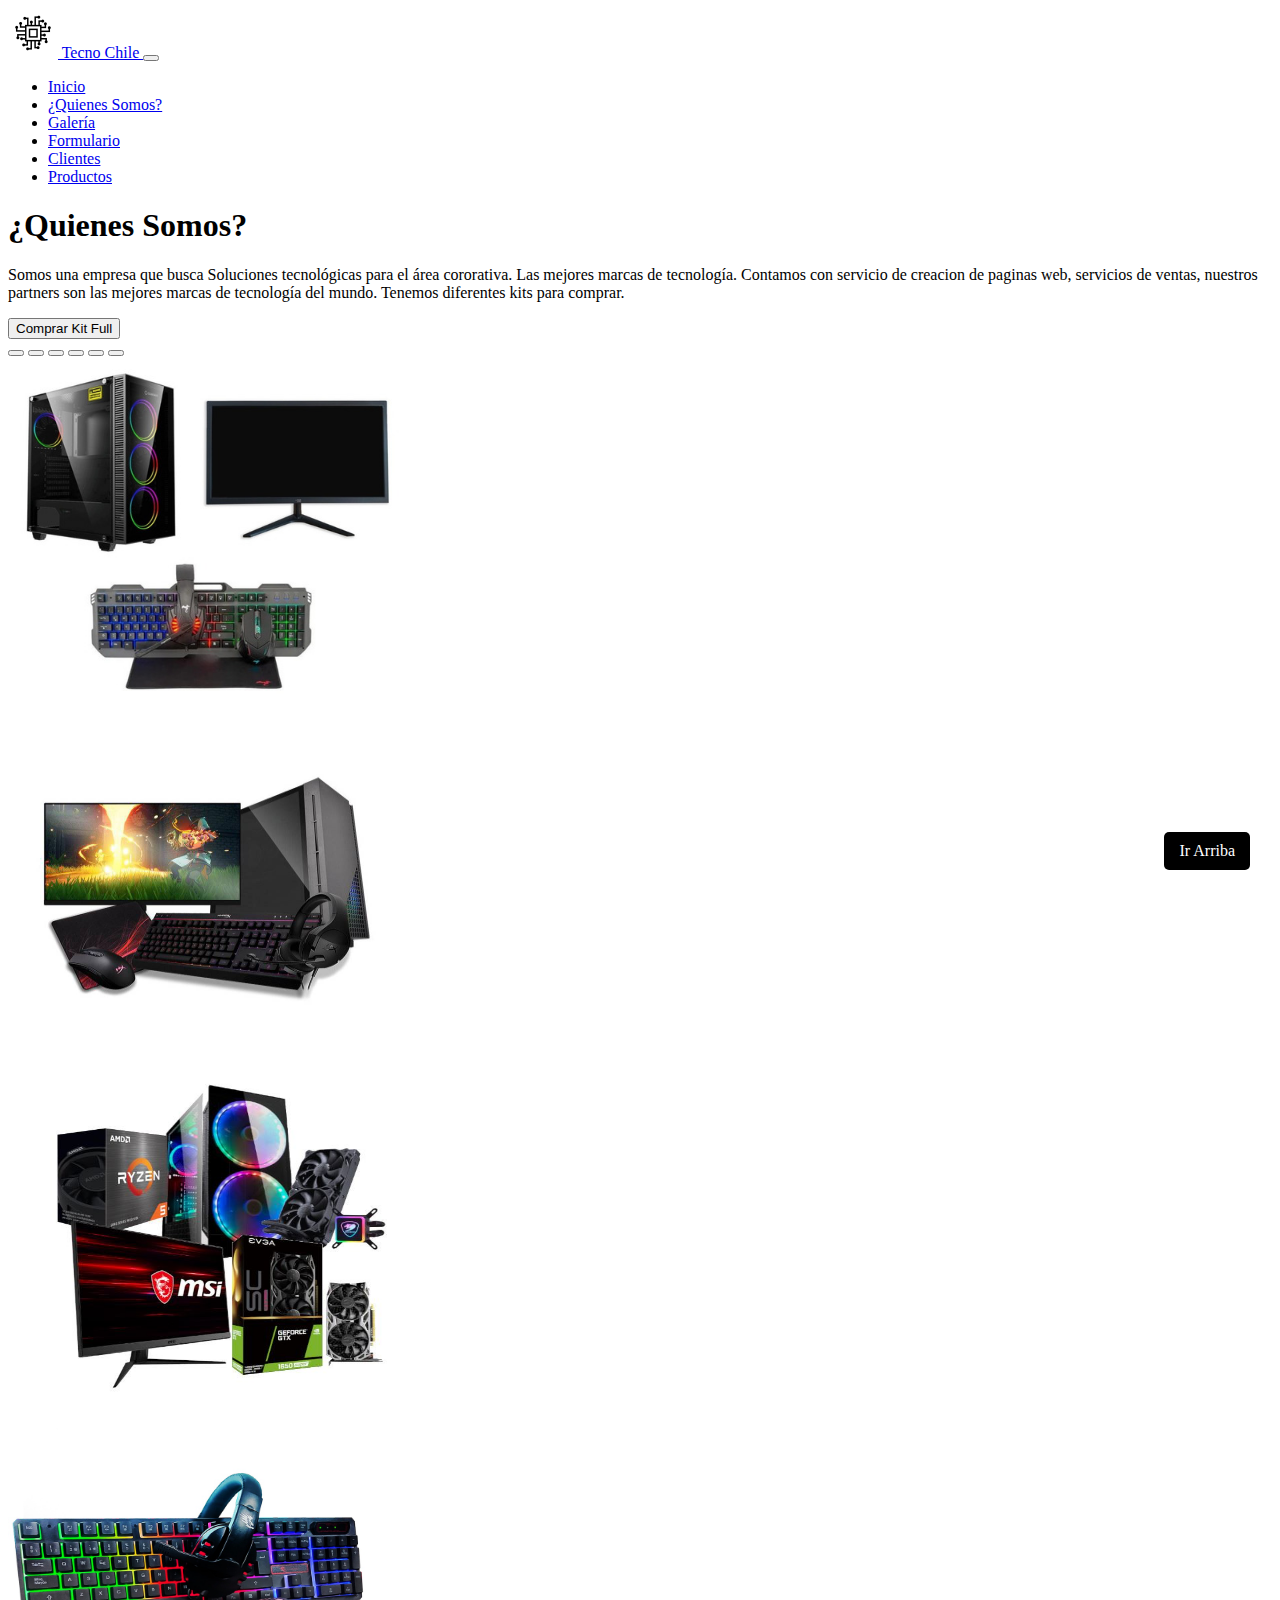
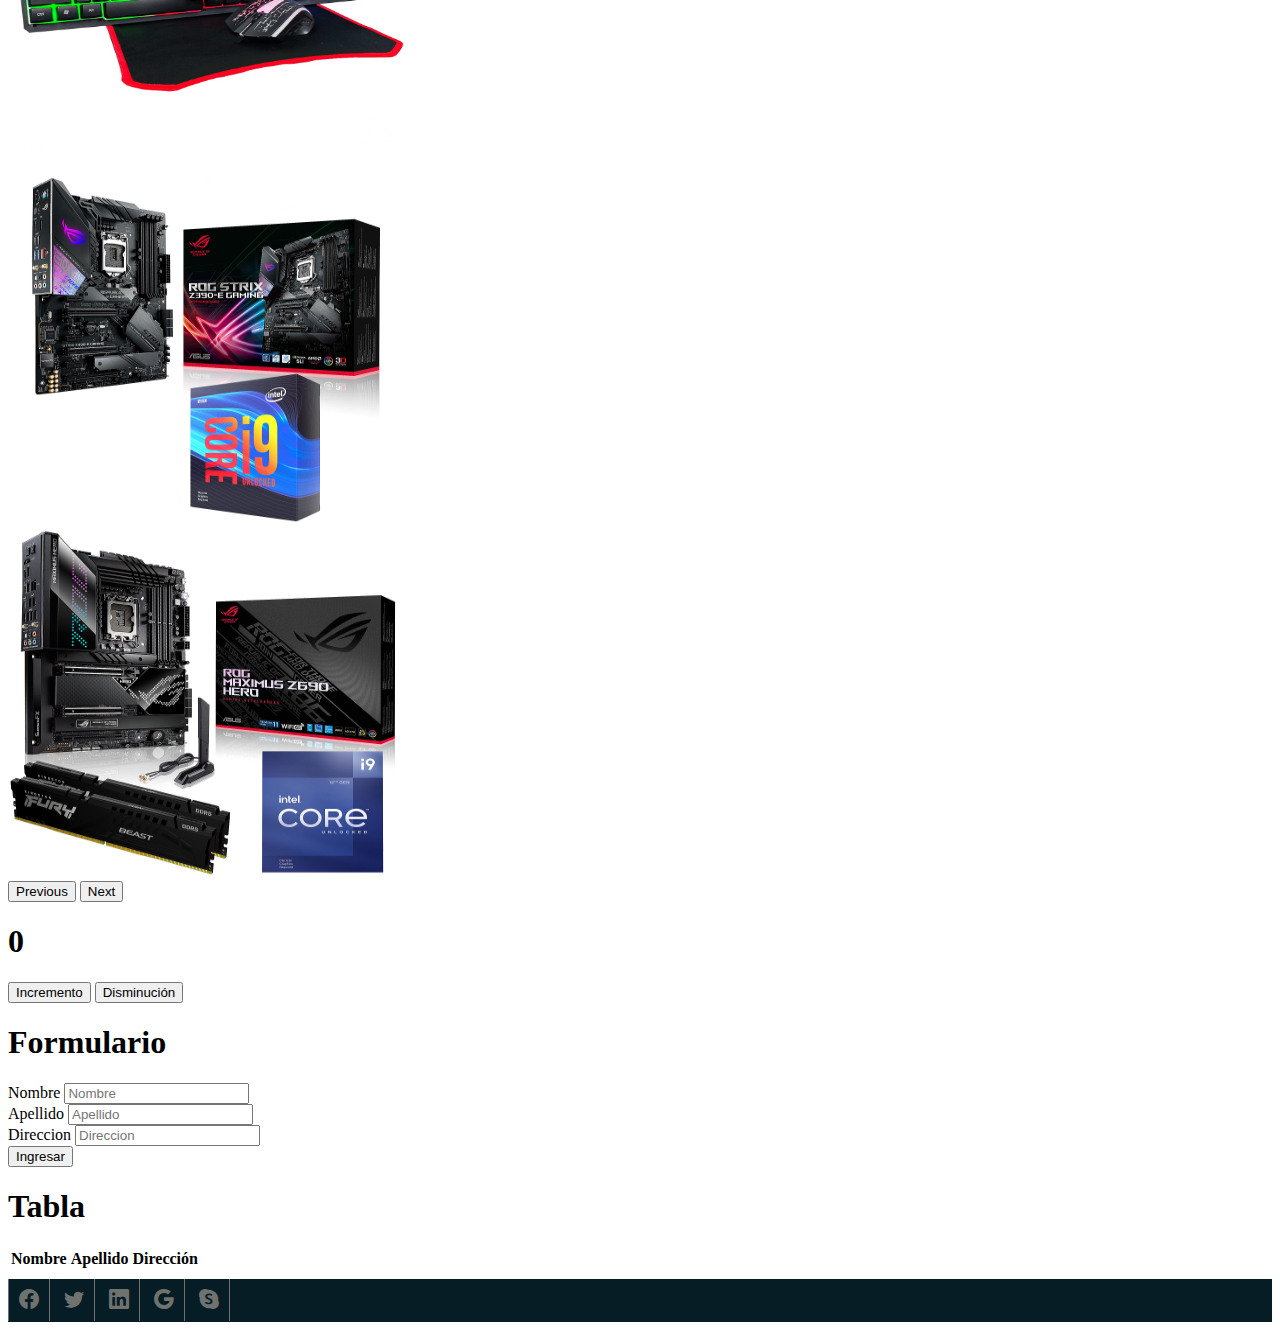
<file: index.html>
<!doctype html>
<html lang="en">

<head>

  <!-- Required meta tags -->
  <meta charset="utf-8">
  <meta name="viewport" content="width=device-width, initial-scale=1">

  <!-- Bootstrap CSS -->


  <title>Tecno Chile</title>
  <link href="https://cdn.jsdelivr.net/npm/bootstrap@5.2.0-beta1/dist/css/bootstrap.min.css" rel="stylesheet"
    integrity="sha384-0evHe/X+R7YkIZDRvuzKMRqM+OrBnVFBL6DOitfPri4tjfHxaWutUpFmBp4vmVor" crossorigin="anonymous">
    <link rel="stylesheet" href="https://cdn.jsdelivr.net/npm/bootstrap-icons@1.9.1/font/bootstrap-icons.css">
  <link rel="stylesheet" href="./assets/css/index.css">
  <link rel="icon" type="image/x-icon" href="assets/img/favicon.ico">
</head>

<body>
  <header>


    <nav class="navbar navbar-expand-lg navbar-dark bg-dark">

      <div class="container">
        <a class="navbar-brand" href="#">
          <img class="icon-header" src="./assets/img/icontecno.png" alt="">
          Tecno Chile
        </a>
        <button class="navbar-toggler" type="button" data-bs-toggle="collapse" data-bs-target="#navbarSupportedContent"
          aria-controls="navbarSupportedContent" aria-expanded="false" aria-label="Toggle navigation">
          <span class="navbar-toggler-icon"></span>
        </button>
        <div class="collapse navbar-collapse" id="navbarSupportedContent">
          <ul class="navbar-nav ms-auto mb-2 mb-lg-0">
            <li class="nav-item">
              <a class="nav-link active" aria-current="page" href="#">Inicio</a>
            </li>
            <li class="nav-item">
              <a class="nav-link" href="#quienes-somos">¿Quienes Somos?</a>
            </li>
            <li class="nav-item">
              <a class="nav-link" href="#carrusel">Galería </a>
            </li>
            <li class="nav-item">
              <a class="nav-link" href="#formulario">Formulario</a>
            </li>
            <li class="nav-item">
              <a class="nav-link text-platzi" href="#tabla">Clientes</a>
            </li>
            <li class="nav-item">
              <a class="nav-link text-platzi" href="ventas.html">Productos</a>
            </li>
          </ul>


        </div>
      </div>
    </nav>


  </header>
  <main>

    <section id="quienes-somos" class="main-Quienes Somos my-3">
      <div class="container ">
        <div class="row align-items-center  ">
          <div class="col-md-6 offset-md-6 text-center text-md-end">
            <h1>¿Quienes Somos?</h1>
            <p class="text-dark">
              Somos una empresa que busca Soluciones tecnológicas para el área cororativa. Las mejores marcas de
              tecnología. Contamos con servicio de creacion de paginas web, servicios de ventas, nuestros partners son
              las mejores marcas de tecnología del mundo. Tenemos diferentes kits para comprar.
            </p>

            <button type="button" class="btn btn-dark">Comprar Kit Full</button>
          </div>
        </div>
      </div>
    </section>


    <section id="carrusel" class="main-carrusel my-5">
      <div id="carouselExampleIndicators" class="carousel slide" data-bs-ride="true">
        <div class="carousel-indicators ">
          <button type="button" data-bs-target="#carouselExampleIndicators" data-bs-slide-to="0"
            class="active bg-primary" aria-current="true" aria-label="Slide 1"></button>
          <button type="button" data-bs-target="#carouselExampleIndicators" data-bs-slide-to="1" class="bg-primary"
            aria-label="Slide 2"></button>
          <button type="button" data-bs-target="#carouselExampleIndicators" data-bs-slide-to="2" class="bg-primary"
            aria-label="Slide 3"></button>
          <button type="button" data-bs-target="#carouselExampleIndicators" data-bs-slide-to="3" class="bg-primary"
            aria-label="Slide 4"></button>
          <button type="button" data-bs-target="#carouselExampleIndicators" data-bs-slide-to="4" class="bg-primary"
            aria-label="Slide 5"></button>
          <button type="button" data-bs-target="#carouselExampleIndicators" data-bs-slide-to="5" class="bg-primary"
            aria-label="Slide 6"></button>


        </div>
        <div class="carousel-inner">
          <div class="carousel-item active">
            <img src="./assets/img/kitpc1.jpg" class="d-block  img-carrusel" alt="...">
          </div>
          <div class="carousel-item">
            <img src="./assets/img/kitpc2.jpg" class="d-block img-carrusel" alt="...">
          </div>
          <div class="carousel-item">
            <img src="./assets/img/kitpc3.jpg" class="d-block img-carrusel " alt="...">
          </div>
          <div class="carousel-item">
            <img src="./assets/img/teclado-audifonos.jpg" class="d-block img-carrusel " alt="...">
          </div>
          <div class="carousel-item">
            <img src="./assets/img/kitpc5.jpg" class="d-block img-carrusel " alt="...">
          </div>
          <div class="carousel-item">
            <img src="./assets/img/img6.jpg" class="d-block img-carrusel " alt="...">
          </div>

        </div>

        <button class="carousel-control-prev" type="button" data-bs-target="#carouselExampleIndicators"
          data-bs-slide="prev">
          <span class="carousel-control-prev-icon" aria-hidden="true"></span>
          <span class="visually-hidden">Previous</span>
        </button>
        <button class="carousel-control-next" type="button" data-bs-target="#carouselExampleIndicators"
          data-bs-slide="next">
          <span class="carousel-control-next-icon" aria-hidden="true"></span>
          <span class="visually-hidden">Next</span>
        </button>
      </div>

    </section>


    <section class="container-contador">
      <div id="contador" class="">
        <h1 id="incrementText">0</h1>

      </div>
      <button class="btn btn-dark mt-3" onclick="agregar()">Incremento</button>
      <button class="btn btn-dark mt-3" onclick="quitar()">Disminución</button>
    </section>



    <section id="formulario" class="main-formulario container my-3">
      <h1>Formulario</h1>
      <div class="form-group">
        <label for="userinput1">Nombre</label>
        <input id="userinput1" type="text" class="form-control" placeholder="Nombre">
      </div>
      <div class="form-group">
        <label for="userinput2">Apellido</label>
        <input id="userinput2" type="text" class="form-control" placeholder="Apellido">
      </div>
      <div class="form-group">
        <label for="userinput3">Direccion</label>
        <input id="userinput3" type="text" class="form-control" placeholder="Direccion">
      </div>
      <button onclick="nuevoCliente();" class="btn btn-dark mt-3">Ingresar</button>
    </section>



    <section id="tabla" class="main-clientes container mt-5">
      <h1>Tabla</h1>
      <table class="table">
        <thead>
          <tr>
            <th scope="col">Nombre</th>
            <th scope="col">Apellido</th>
            <th scope="col">Dirección</th>
          </tr>
        </thead>
        <tbody id="tb">
          <tr>
            <td id="nombrecliente"></td>
            <td id="apellidocliente"></td>
            <td id="direccioncliente"></td>
          </tr>

        </tbody>
      </table>


    </section>
  </main>

  <div onclick="scrollToTop()" class="scrollTop">Ir Arriba</div>

  <footer class="footer">
    <div class="container text-center">
      <a href="#"><i class="bi bi-facebook"></i></a>
      <a href="#"><i class="bi bi-twitter"></i></a>
      <a href="#"><i class="bi bi-linkedin"></i></a>
      <a href="#"><i class="bi bi-google"></i></a>
      <a href="#"><i class="bi bi-skype"></i></a>
    </div>
  </footer>
  <!-- Optional JavaScript; choose one of the two! -->

  <!-- Option 1: Bootstrap Bundle with Popper -->
  <script src="https://cdn.jsdelivr.net/npm/bootstrap@5.1.3/dist/js/bootstrap.bundle.min.js"
    integrity="sha384-ka7Sk0Gln4gmtz2MlQnikT1wXgYsOg+OMhuP+IlRH9sENBO0LRn5q+8nbTov4+1p"
    crossorigin="anonymous"></script>

  <!-- Option 2: Separate Popper and Bootstrap JS -->
  <!--
    <script src="https://cdn.jsdelivr.net/npm/@popperjs/core@2.10.2/dist/umd/popper.min.js" integrity="sha384-7+zCNj/IqJ95wo16oMtfsKbZ9ccEh31eOz1HGyDuCQ6wgnyJNSYdrPa03rtR1zdB" crossorigin="anonymous"></script>
    <script src="https://cdn.jsdelivr.net/npm/bootstrap@5.1.3/dist/js/bootstrap.min.js" integrity="sha384-QJHtvGhmr9XOIpI6YVutG+2QOK9T+ZnN4kzFN1RtK3zEFEIsxhlmWl5/YESvpZ13" crossorigin="anonymous"></script>
    -->
  <script src="assets/js/main.js"></script>
</body>

</html>
</file>
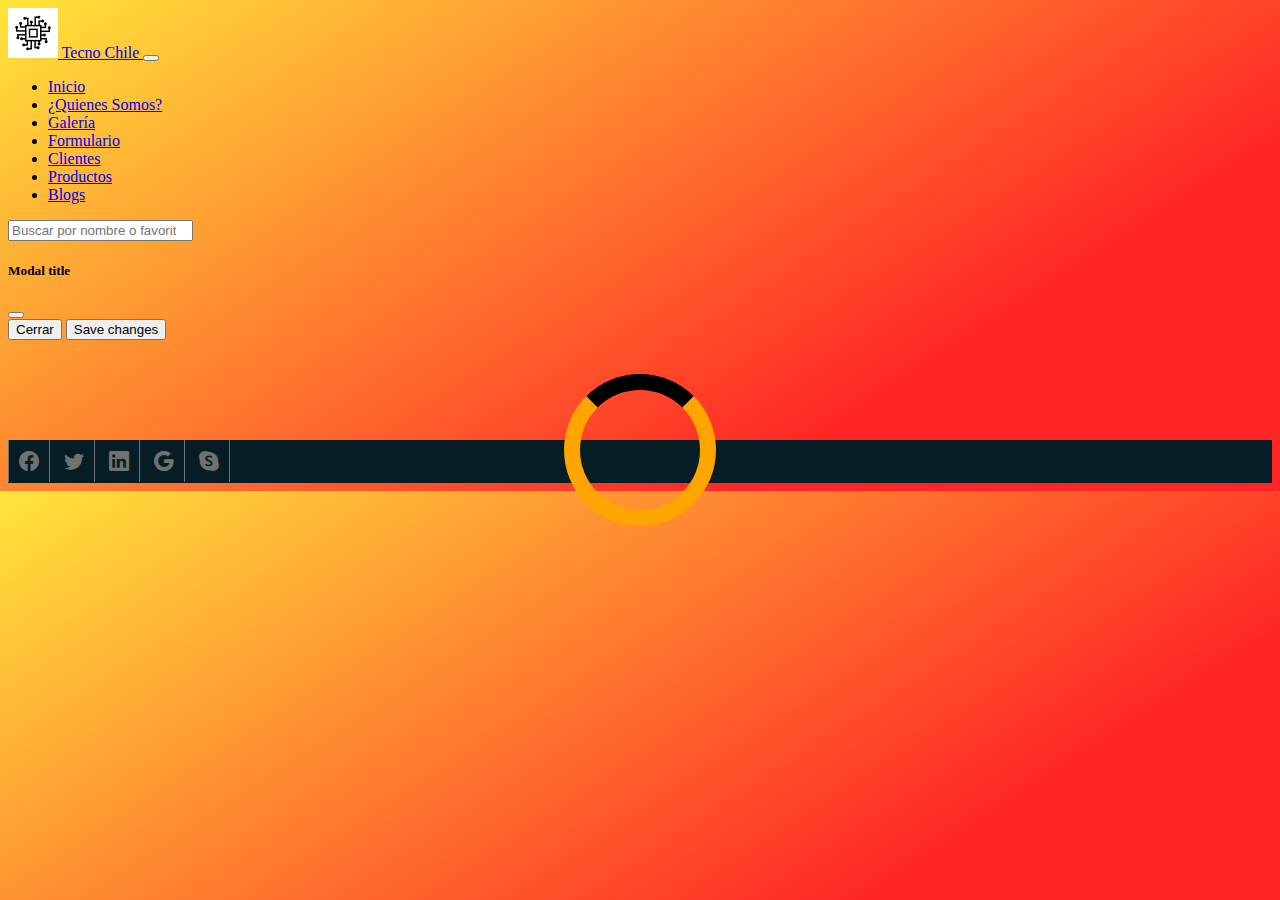
<file: blogs.html>
<!DOCTYPE html>
<html lang="en">
<head>
    <meta charset="UTF-8">
    <meta http-equiv="X-UA-Compatible" content="IE=edge">
    <meta name="viewport" content="width=device-width, initial-scale=1.0">
    <title>Blogs</title>
    <link href="https://cdn.jsdelivr.net/npm/bootstrap@5.2.0-beta1/dist/css/bootstrap.min.css" rel="stylesheet"
    integrity="sha384-0evHe/X+R7YkIZDRvuzKMRqM+OrBnVFBL6DOitfPri4tjfHxaWutUpFmBp4vmVor" crossorigin="anonymous">
    <link rel="stylesheet" href="https://cdn.jsdelivr.net/npm/bootstrap-icons@1.9.1/font/bootstrap-icons.css">
    <link rel="stylesheet" href="./assets/css/blogs.css">
    <link rel="icon" type="image/x-icon" href="assets/img/favicon.ico">
</head>
<body onload="myLoader()">
    <header>


        <nav class="navbar navbar-expand-lg navbar-dark bg-dark">
    
          <div class="container">
            <a class="navbar-brand" href="#">
              <img class="icon-header" src="./assets/img/icontecno.png" alt="">
              Tecno Chile
            </a>
            <button class="navbar-toggler" type="button" data-bs-toggle="collapse" data-bs-target="#navbarSupportedContent"
              aria-controls="navbarSupportedContent" aria-expanded="false" aria-label="Toggle navigation">
              <span class="navbar-toggler-icon"></span>
            </button>
            <div class="collapse navbar-collapse" id="navbarSupportedContent">
              <ul class="navbar-nav ms-auto mb-2 mb-lg-0">
                <li class="nav-item">
                  <a class="nav-link active" aria-current="page" href="index.html">Inicio</a>
                </li>
                <li class="nav-item">
                  <a class="nav-link" href="#quienes-somos">¿Quienes Somos?</a>
                </li>
                <li class="nav-item">
                  <a class="nav-link" href="#carrusel">Galería </a>
                </li>
                <li class="nav-item">
                  <a class="nav-link" href="#formulario">Formulario</a>
                </li>
                <li class="nav-item">
                  <a class="nav-link text-platzi" href="#tabla">Clientes</a>
                </li>
                <li class="nav-item">
                  <a class="nav-link text-platzi" href="ventas.html">Productos</a>
                </li>
                <li class="nav-item">
                  <a class="nav-link text-platzi" href="blogs.html">Blogs</a>
                </li>
              </ul>
              <form class="d-flex" role="search">
                <input class="form-control me-2" id="filtro" type="search" placeholder="Buscar por nombre o favoritos" aria-label="Search" onkeyup="validarNoNumeros(this)">
              </form>
              
            </div>
          </div>
        </nav>
    
    
      </header>



    <main>

      <div id="loader"></div>

      <div style="display:none;" id="blogs-body" class="animate-bottom">
        <h2>Blogs</h2>

      </div> 
          <!-- Modal -->
            <div class="modal fade" id="exampleModal" tabindex="-1" aria-labelledby="exampleModalLabel" aria-hidden="true">
              <div class="modal-dialog">
                <div class="modal-content">
                  <div class="modal-header">
                    <h5 class="modal-title" id="exampleModalLabel">Modal title</h5>
                    <button type="button" class="btn-close" data-bs-dismiss="modal" aria-label="Close"></button>
                  </div>
                  <div class="modal-body">
                  </div>
                  <div class="modal-footer">
                    <button type="button" class="btn btn-secondary" data-bs-dismiss="modal">Cerrar</button>
                    <button type="button" class="btn btn-primary">Save changes</button>
                  </div>
                </div>
              </div>
            </div>
        
      <div id="cardsposts" class="row"></div>
      
    </main>

    <template id="template-card">
      <div class="card col-12 col-md-4 my-3">
        <div class="card-body">
          <h5 class="card-title-id">id</h5>
          <h5 class="card-title">title</h5>
            <button type="button" id="btnModal" class="btn btn-primary" onclick='modalPost(id)' data-bs-toggle="modal" data-bs-target="#exampleModal">
              Contenido del Post
            </button>
        </div>
      </div>
    </template>

    
    <footer class="footer">
        <div class="container text-center">
          <a href="#"><i class="bi bi-facebook"></i></a>
          <a href="#"><i class="bi bi-twitter"></i></a>
          <a href="#"><i class="bi bi-linkedin"></i></a>
          <a href="#"><i class="bi bi-google"></i></a>
          <a href="#"><i class="bi bi-skype"></i></a>
        </div>
      </footer>
    <!-- Optional JavaScript; choose one of the two! -->

  <!-- Option 1: Bootstrap Bundle with Popper -->
  <script src="https://cdn.jsdelivr.net/npm/bootstrap@5.1.3/dist/js/bootstrap.bundle.min.js"
  integrity="sha384-ka7Sk0Gln4gmtz2MlQnikT1wXgYsOg+OMhuP+IlRH9sENBO0LRn5q+8nbTov4+1p"
  crossorigin="anonymous"></script>

<!-- Option 2: Separate Popper and Bootstrap JS -->
<!--
  <script src="https://cdn.jsdelivr.net/npm/@popperjs/core@2.10.2/dist/umd/popper.min.js" integrity="sha384-7+zCNj/IqJ95wo16oMtfsKbZ9ccEh31eOz1HGyDuCQ6wgnyJNSYdrPa03rtR1zdB" crossorigin="anonymous"></script>
  <script src="https://cdn.jsdelivr.net/npm/bootstrap@5.1.3/dist/js/bootstrap.min.js" integrity="sha384-QJHtvGhmr9XOIpI6YVutG+2QOK9T+ZnN4kzFN1RtK3zEFEIsxhlmWl5/YESvpZ13" crossorigin="anonymous"></script>
  -->

    
    <script src="./assets/js/blogs.js"></script>
</body>
</html>
</file>
<file: assets/css/index.css>
*{
  scroll-behavior: smooth;
}


header .icon-header   {
 width: 50px;
 height: 50px;
}



.carousel-item img {
    width: 40%;
    min-width: 300px;
    max-width: 400px;
    height: 45%;
    max-height: 350px;
    
    min-height: 300px;
    margin: 0 auto;
    
}

.scrollTop{
  position: fixed;
  bottom: 30px;
  right: 30px;
  padding: 10px 15px;
  background-color: #000;
  color: #fff;
  border-radius: 5px;
  border-radius: 1px solid #fff;
  cursor: pointer;
  transition: all 0.5s ease 0s; 
}

.scrollTop:hover{
  background-color: #f7f7f7;
  color: #000;
}

.footer {
    background: #061D25;
    padding: 10px 0;
  }
  .footer a {
    color: #70726F;
    font-size: 20px;
    padding: 10px;
    border-right: 1px solid #70726F;
    transition: all .5s ease;
  }
  .footer a:first-child {
    border-left: 1px solid #70726F;
  }
  .footer a:hover {
    color: white;
  }
</file>
<file: assets/css/blogs.css>
body{
      background-color: #FFE53B;
      background-image: linear-gradient(147deg, #FFE53B 0%, #FF2525 74%);
  
  }
  
header .icon-header   {
   width: 50px;
   height: 50px;
  }


.footer {
    background: #061D25;
    padding: 10px 0;
  }
  .footer a {
    color: #70726F;
    font-size: 20px;
    padding: 10px;
    border-right: 1px solid #70726F;
    transition: all .5s ease;
  }
  .footer a:first-child {
    border-left: 1px solid #70726F;
  }
  .footer a:hover {
    color: white;
  }

  #loader {
    position: absolute;
    left: 50%;
    top: 50%;
    z-index: 1;
    width: 120px;
    height: 120px;
    margin: -76px 0 0 -76px;
    border: 16px solid orange;
    border-radius: 50%;
    border-top: 16px solid black;
    -webkit-animation: spin 2s linear infinite;
    animation: spin 2s linear infinite;
  }
  
  @-webkit-keyframes spin {
    0% { -webkit-transform: rotate(0deg); }
    100% { -webkit-transform: rotate(360deg); }
  }
  
  @keyframes spin {
    0% { transform: rotate(0deg); }
    100% { transform: rotate(360deg); }
  }
  
  .animate-bottom {
    position: relative;
    -webkit-animation-name: animatebottom;
    -webkit-animation-duration: 1s;
    animation-name: animatebottom;
    animation-duration: 1s
  }
  
  @-webkit-keyframes animatebottom {
    from { bottom:-100px; opacity:0 } 
    to { bottom:0px; opacity:1 }
  }
  
  @keyframes animatebottom { 
    from{ bottom:-100px; opacity:0 } 
    to{ bottom:0; opacity:1 }
  }
  
  #blogs-body {
    display: none;
    text-align: center;
  }

  #cardsposts {
    display: flex;
    padding: 50px;
  }
</file>
